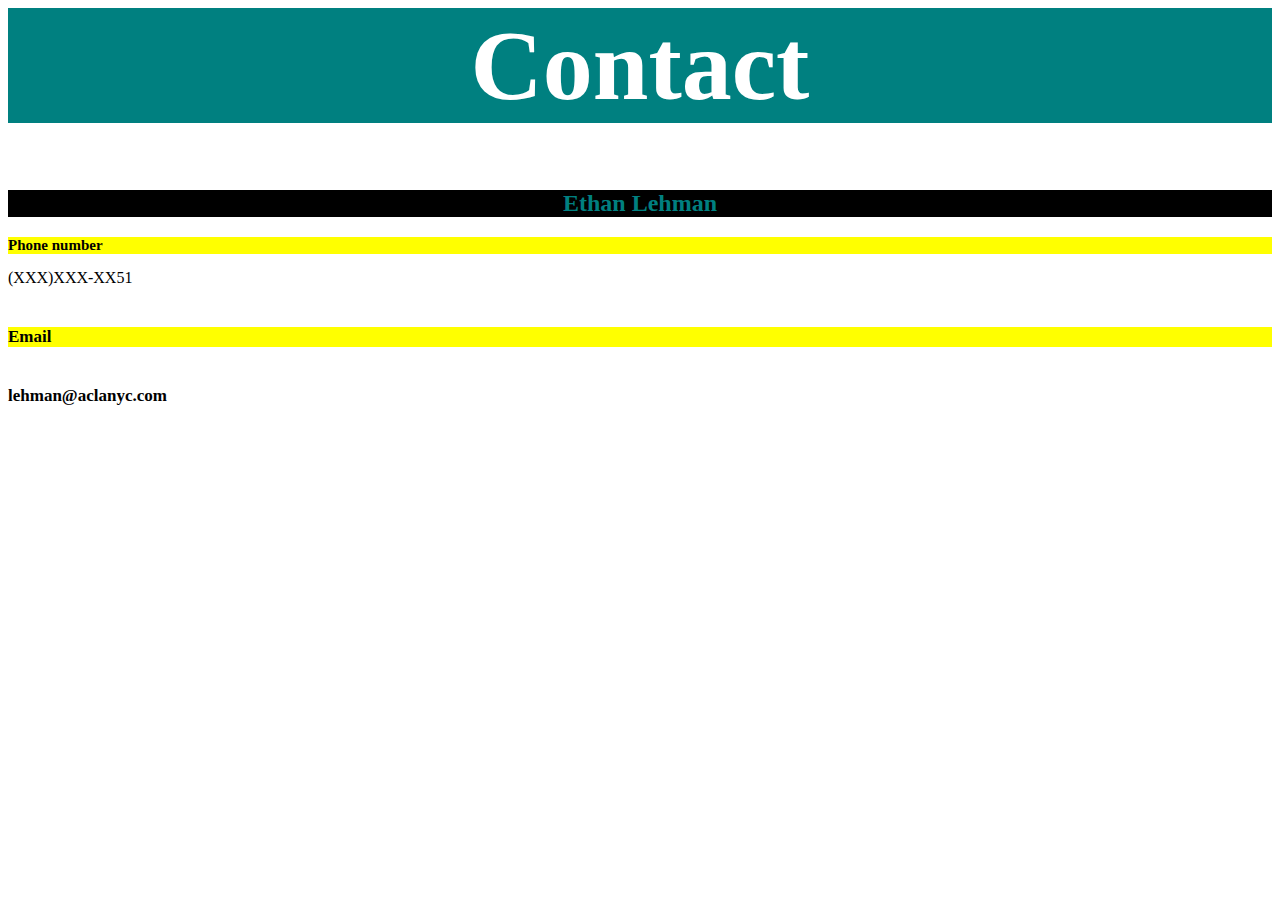
<file: contact.html>
<!document>
<head>
    <link href="style2.css" rel="stylesheet">
</head>

<body>
<head> 
<h1>Contact</h1>

<h2> Ethan Lehman
<h3>Phone number</h3>

(XXX)XXX-XX51
</h2>
<h4> 
<h5>Email
</h5>

</h4>

<h6>lehman@aclanyc.com</h6>
</head>
</body>
</file>
<file: style2.css>
h1 {
      text-align: center;
      background: teal; 
      background-size: cover;
      color: white;
      font-size: 100px;
 }
 
    h2 {
        text-align:center;
        color:teal;
        background:black;
        
        
    }
    
    h4 {
        font-size:30px;
        text-align: center;
        color: teal;
        background: black;
     } 
    h3{
        font-size:15px;
        background:yellow;
        
        }
        
    h5{ 
        font-size:17;
        background:yellow;

    }
    
    h6{
        
        font-size:17;
        
    }
</file>
